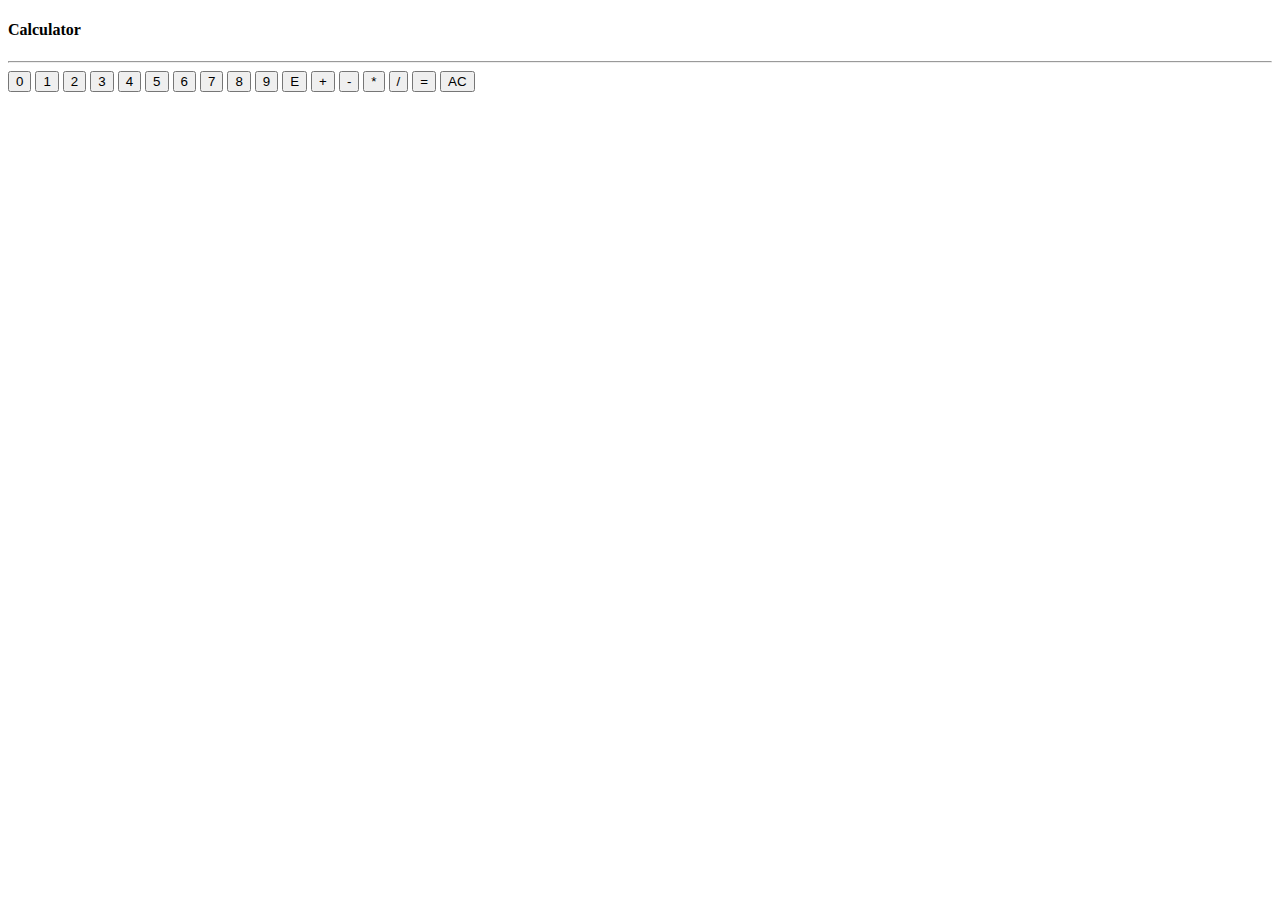
<file: calculator/index.html>
<!DOCTYPE html>
<html lang="en">
<head>
    <meta charset="UTF-8">
    <meta name="viewport" content="width=device-width, initial-scale=1.0">
    <title>Document</title>
</head>
<body>
    <script src="script.js"></script>
    <h4>Calculator</h4>
    <h3 id="display"></h3>
    <hr>
    <button id="n0" onclick=fn0()>0</button>
    <button id="n1" onclick=fn1()>1</button>
    <button id="n2" onclick=fn2()>2</button>
    <button id="n3" onclick=fn3()>3</button>
    <button id="n4" onclick=fn4()>4</button>
    <button id="n5" onclick=fn5()>5</button>
    <button id="n6" onclick=fn6()>6</button>
    <button id="n7" onclick=fn7()>7</button>
    <button id="n8" onclick=fn8()>8</button>
    <button id="n9" onclick=fn9()>9</button>
    <button id="eraser" onclick=feraser()>E</button>
    <button id="nAD" onclick="fnAD()">+</button>
    <button id="nMN" onclick="fnMN()">-</button>
    <button id="nML" onclick="fnML()">*</button>
    <button id="nDV" onclick="fnDV()">/</button>
    <button id="nEQ" onclick="fnEQ()">=</button>
    <button id="nAC" onclick="fnAC()">AC</button>
</body>
</html>
</file>
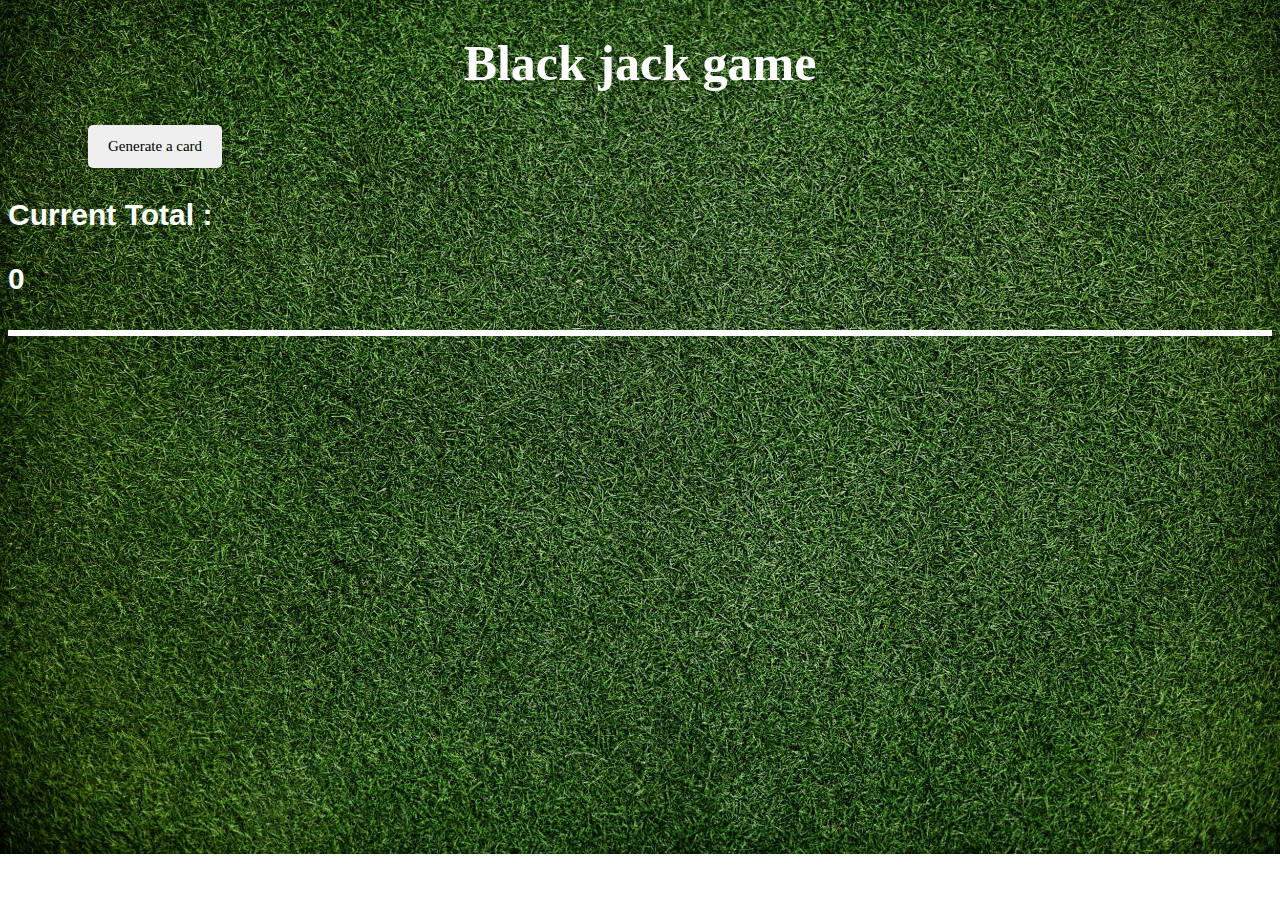
<file: card game/index.html>
<!DOCTYPE html>
<html lang="en">
<head>
    <meta charset="UTF-8">
    <meta name="viewport" content="width=device-width, initial-scale=1.0">
    <title>card game</title>
    <link rel="stylesheet" href="style.css">
</head>
<body>
    <script src="script.js"></script>
</body>

    <h1>Black jack game</h1>
    <button id="btn" onclick="main()">Generate a card</button>
    <button id="btn-res" onclick="restart()">restart</button>
    <h3>Current Total : </h3><h3 id="result">0</h3>
    <h1 id="mainResult"></h1>

</html>
</file>
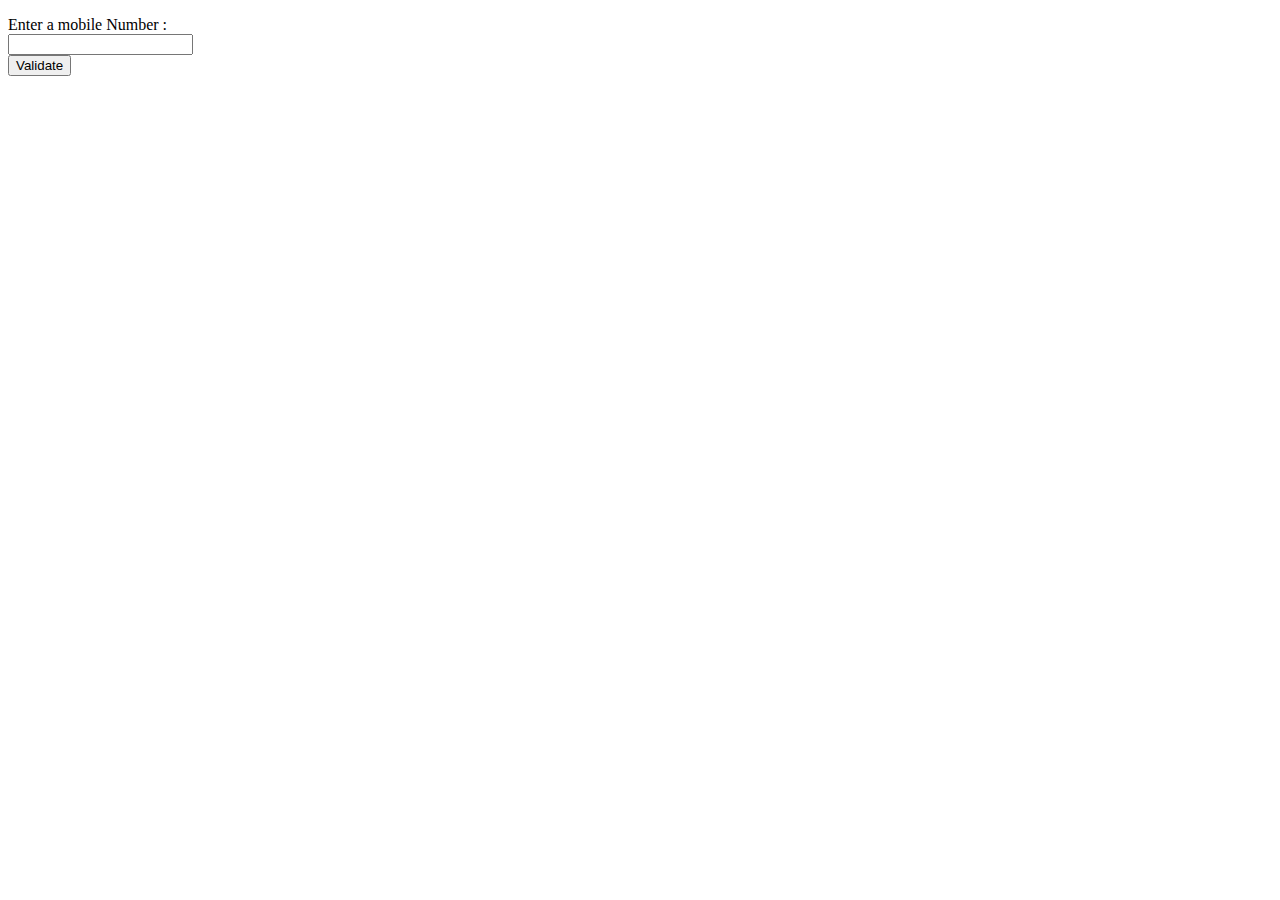
<file: phone_number_validation/index.html>
<!DOCTYPE html>
<html lang="en">
<head>
    <meta charset="UTF-8">
    <meta name="viewport" content="width=device-width, initial-scale=1.0">
    <title>Document</title>
</head>
<body>
    <p>
        Enter a mobile Number : <br><input type="textarea" cols="30" rows="1" id="num"><br>
        <button onclick="validation()">Validate</button> 
    </p>
    <h3 id="msg"></h3>
    <script src="script.js"></script>
</body>
</html>
</file>
<file: card game/style.css>
body{
    background-image: url(images/back.jpg);
    background-repeat: no-repeat;
    background-size: 100%;
}

h1{
    font-family: cursive;
    font-size: 50px;
    text-align: center;
    color: white;
}

#btn, #btn-res{
    font-family: cursive;
    font-size: 15px;
    padding: 13px 20px;
    border: none;
    border-radius: 5px;
    margin-left: 80px;
}

h3{
    color: white;
    font-family: sans-serif;
    font-size: 30px;
    font-weight: bold;

}

#mainResult{
    border-color: white;
    border: solid;
    border-width: 3px;
}
#btn-res{
    display: none;
    margin-top: 20px;
}

img{
    margin-left: 50px;   
}
</file>
